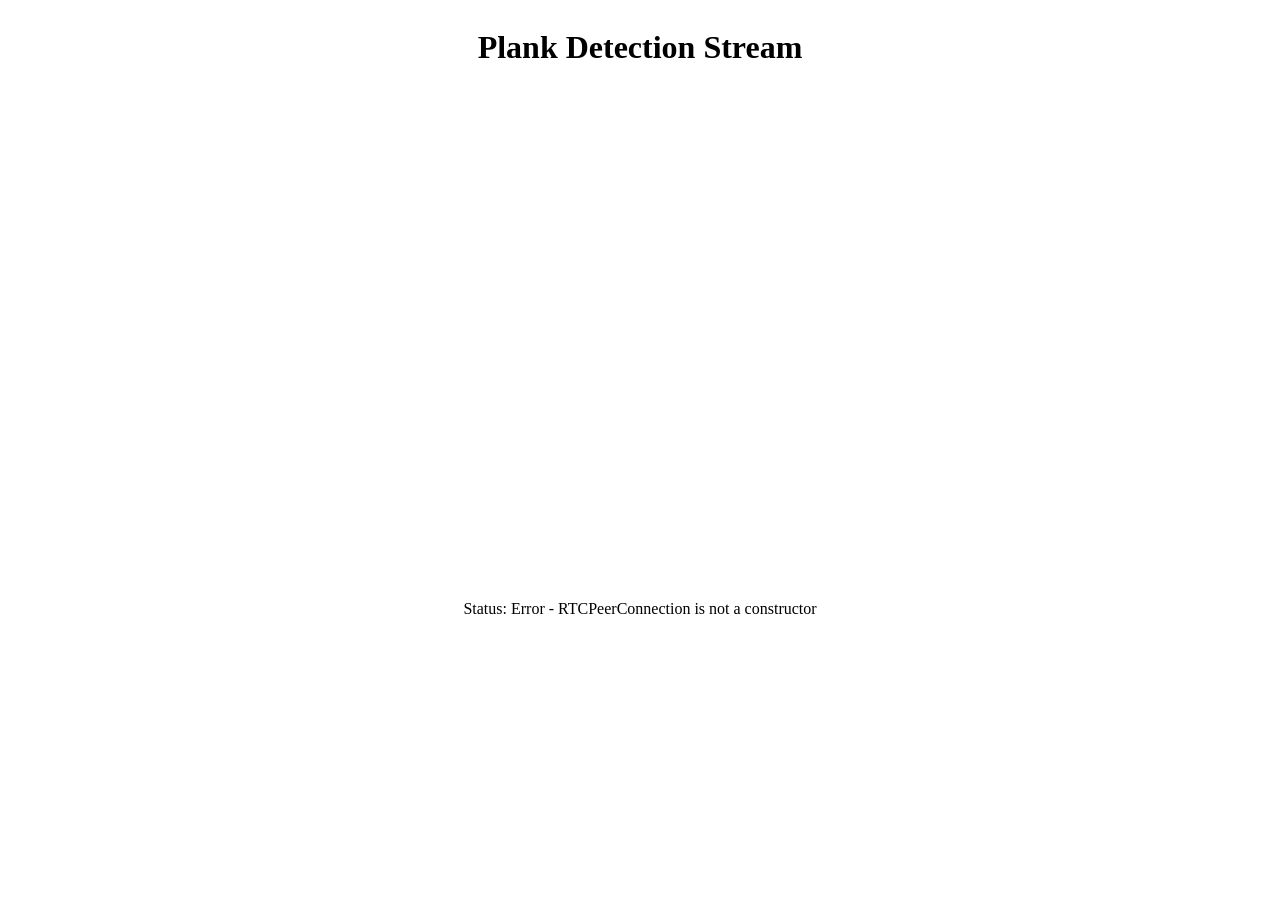
<file: webrtc-client/index.html>
<!DOCTYPE html>
<html>

<head>
    <meta charset="UTF-8" />
    <meta name="viewport" content="width=device-width, initial-scale=1.0" />
    <title>WebRTC Stream</title>
    <style>
        video {
            width: 640px;
            height: 480px;
            margin: 1em;
        }

        .container {
            display: flex;
            flex-direction: column;
            align-items: center;
        }
    </style>
</head>

<body>
    <div class="container">
        <h1>Plank Detection Stream</h1>
        <video id="video" autoplay playsinline></video>
        <div id="status">Status: Connecting...</div>
    </div>
    <script src="client.js"></script>
</body>

</html>
</file>
